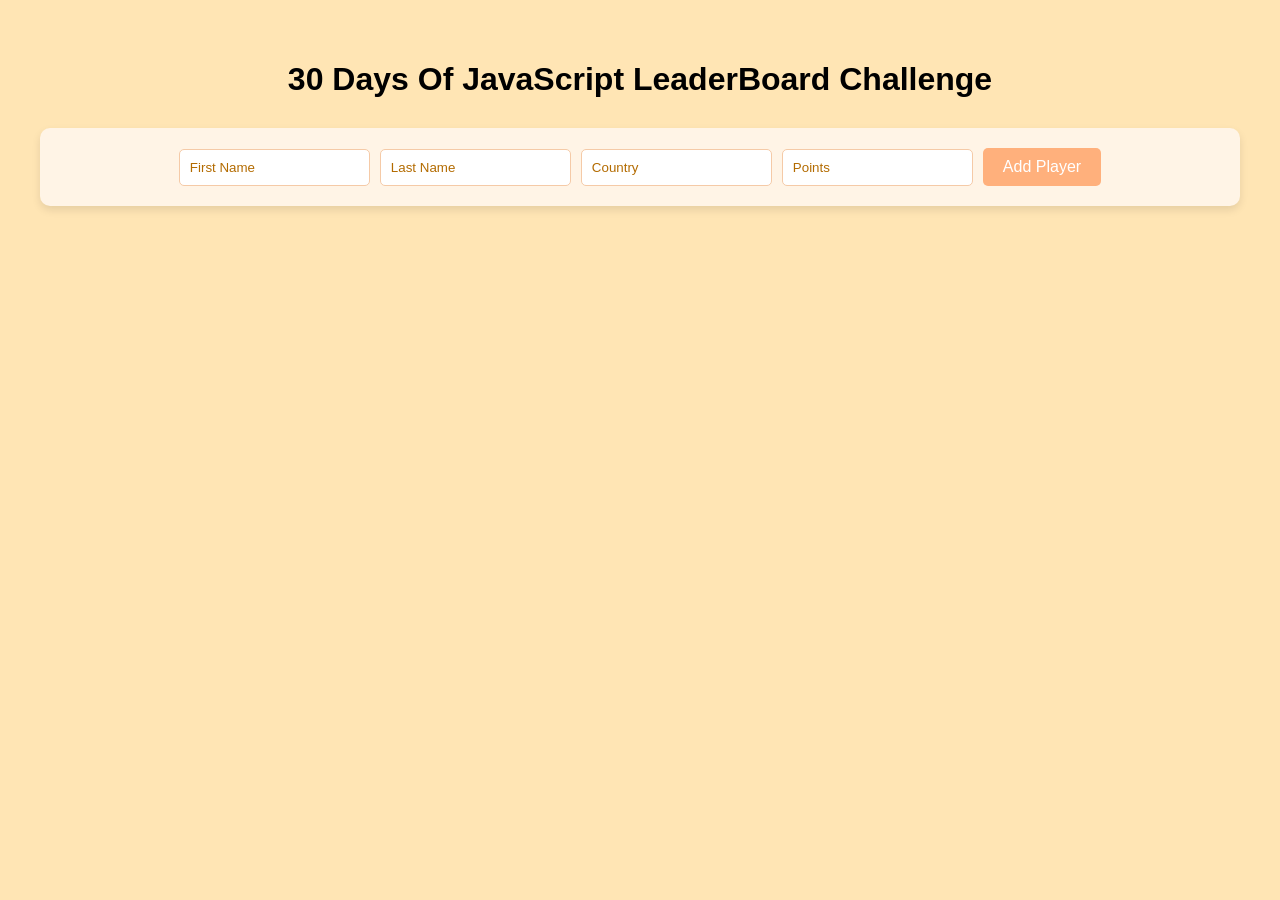
<file: LeaderBoard/index.html>
<!DOCTYPE html>
<html lang="en">
<head>
  <meta charset="UTF-8" />
  <meta name="viewport" content="width=device-width, initial-scale=1.0"/>
  <title>30DaysOfJavaScript: Day 11</title>
  <link rel="stylesheet" href="style.css" />
</head>
<body>
  <h1 id="main-heading">30 Days Of JavaScript LeaderBoard Challenge</h1>

  <div class="form-container">
    <input type="text" class="input-field" id="input-first-name" placeholder="First Name" />
    <input type="text" class="input-field" id="input-last-name" placeholder="Last Name" />
    <input type="text" class="input-field" id="input-country" placeholder="Country" />
    <input type="number" class="input-field" id="input-points" placeholder="Points" />
    <button id="btn-add-player">Add Player</button>
  </div>

  <div id="error-message"></div>
  <div id="player-list"></div>

  <script src="script.js"></script>
</body>
</html>
</file>
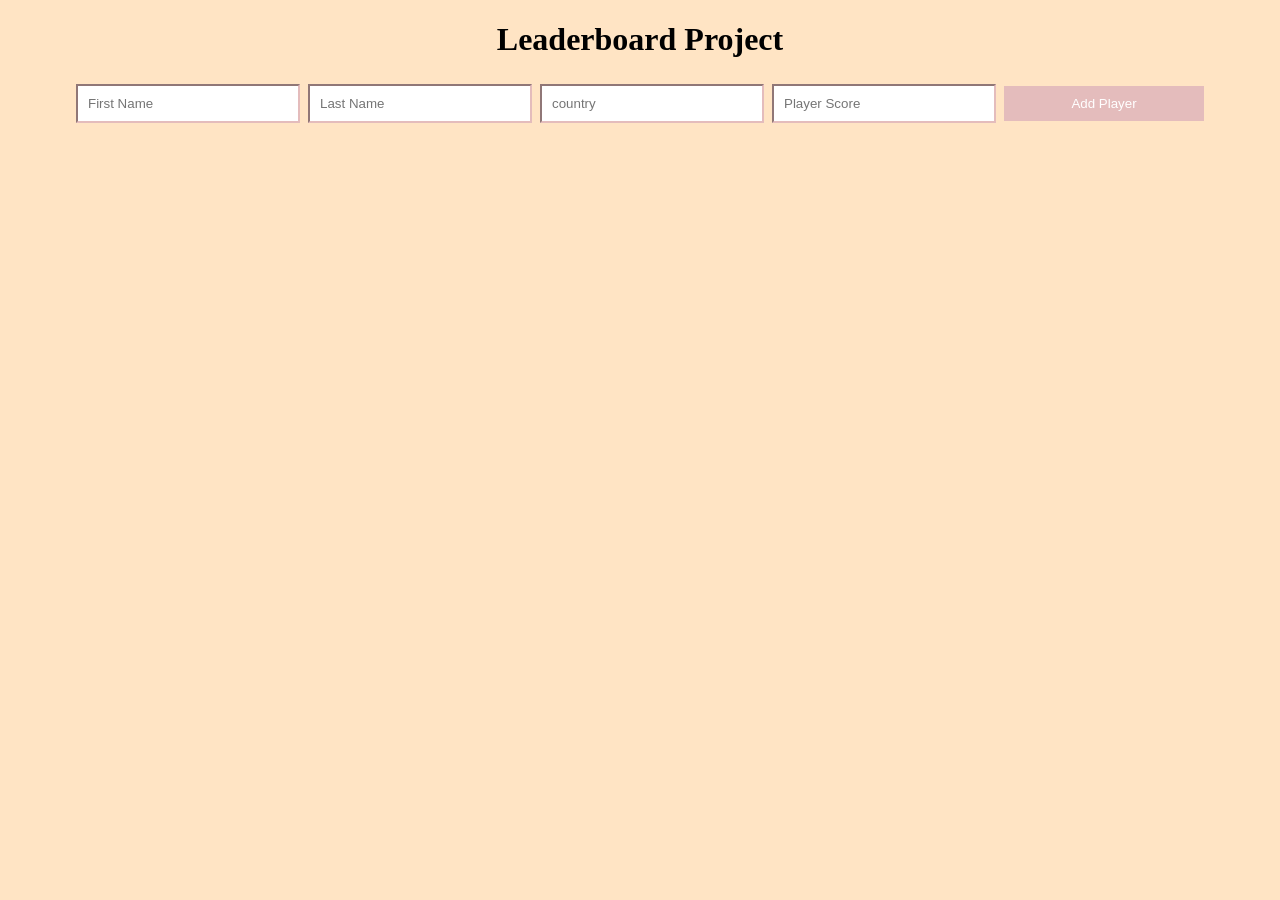
<file: leaderboard_project/index.html>
<!DOCTYPE html>
<html lang="en">

<head>
	<title>Leaderboard </title>
	<link rel="stylesheet" href="css/style.css">
	<script src="./scripts/main.js" defer></script>

</head>

<body>
	<h1 class = "heading">Leaderboard Project</h1>
	<div class = "main_div">
		<input type = "text" placeholder="First Name" name = "fName" class = "fName userData">
		<input type = "text" placeholder="Last Name" name = "lName" class = "lName userData">
		<input type = "text" placeholder="country" name = "country" class = "country userData">
		<input type = "text" placeholder="Player Score" name = "score" class = "score userData"> 
		<button class = "submit">Add Player</button>
		<br>
	</div>
	<div class = "fieldAlert">
		
	</div>
	<div class = "players">

	</div>

</body>

</html>
</file>
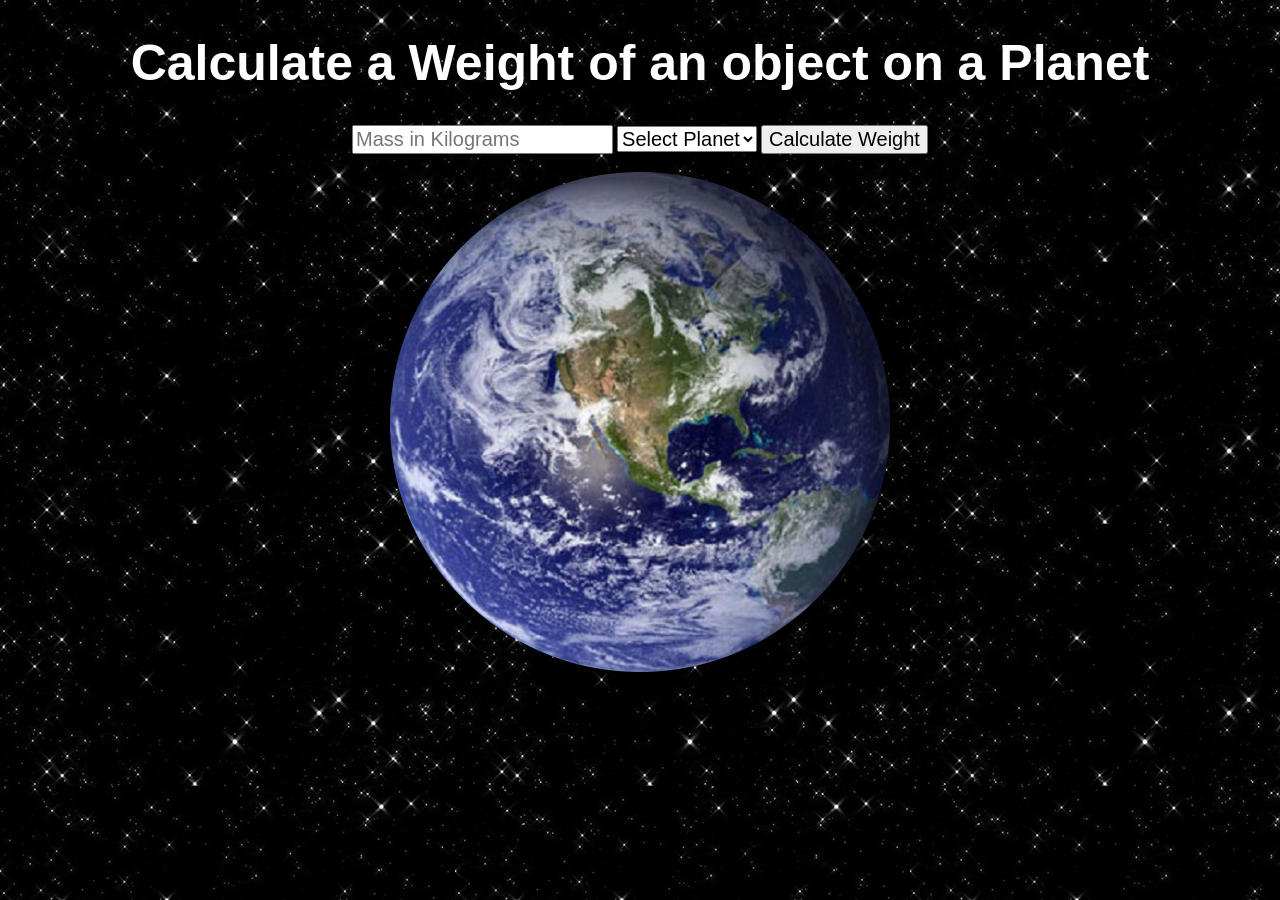
<file: Solar System Porject/index.html>
<!DOCTYPE html>
<html lang="en">
<head>
    <meta charset="UTF-8">
    <meta name="viewport" content="width=device-width, initial-scale=1.0">
    <title>Document</title>
    <link rel="stylesheet" href="style.css">
    <script src="script.js" defer></script>
</head>
</head>
<body>
    <div id="container">
        <h1 id="heading">Calculate a Weight of an object on a Planet</h1>
        <div>
            <input type="text" placeholder="Mass in Kilograms" class="formstyle" id="mass">
            <select class="formstyle" id="planet">
            <option value="" disabled selected>Select Planet</option>
                <option value="Mercury">Mercury</option>
                <option value="Venus">Venus</option>
                <option value="Earth">Earth</option>
                <option value="Mars">Mars</option>
                <option value="Jupiter">Jupiter</option>
                <option value="Saturn">Saturn</option>
                <option value="Uranus">Uranus</option>
                <option value="Neptune">Neptune</option>
                <option value="Pluto">Pluto</option>
            </select>
            <button class="formstyle" >Calculate Weight</button>
        </div>
        <br>
        <div class="flex-container">
            <div class="flex-item image">
            <img src='./images/earth.png' class="planet-image" />
            </div>
                <div class="flex-item description"></div>
        </div>
    </div>
</body>
</html>
</file>
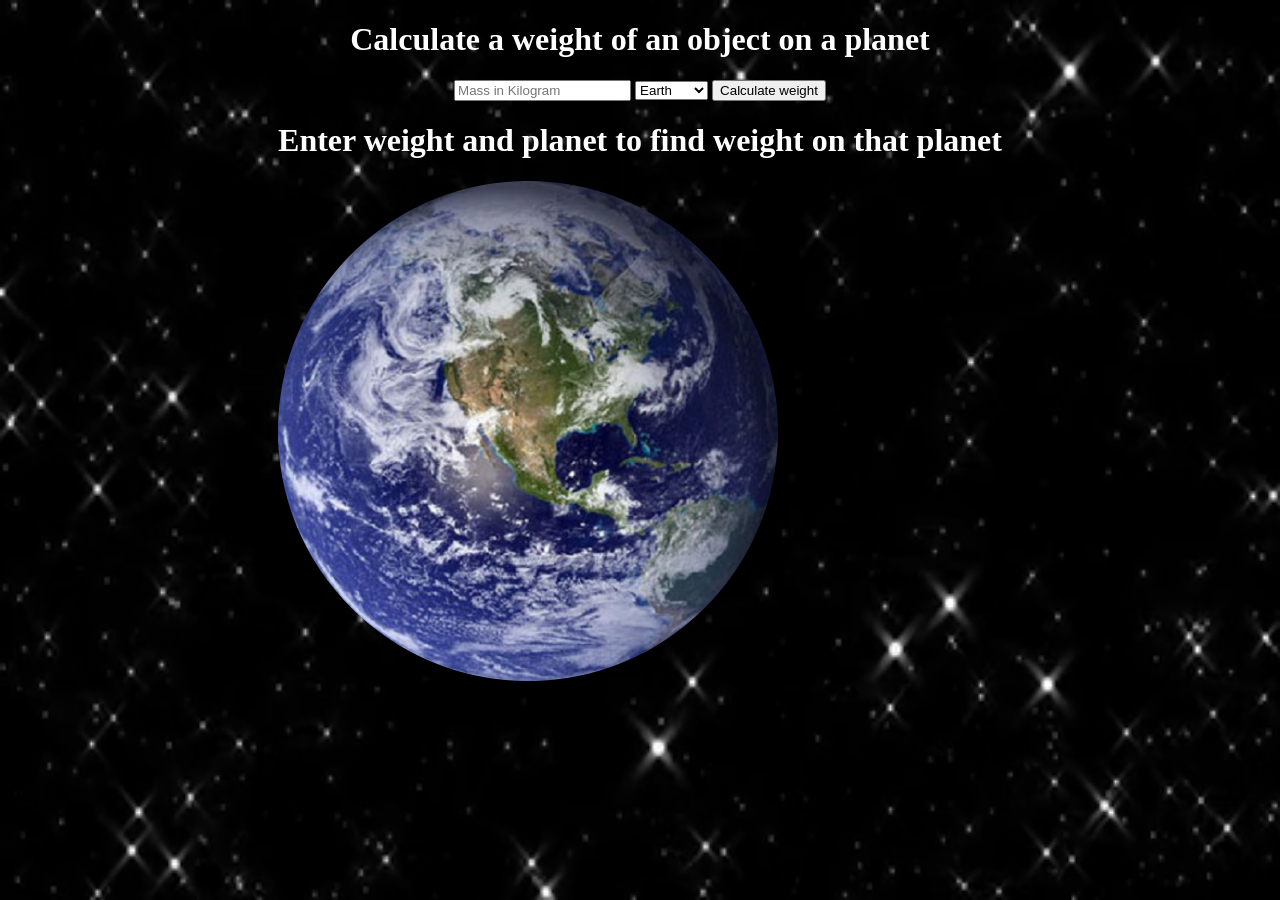
<file: solar-system-project/index.html>
<!DOCTYPE html>
<html lang="en">

<head>
	<title>Solar System: Document Object Model:30 Days Of JavaScript</title>
	<link href="https://fonts.googleapis.com/css?family=Montserrat:300,400,500,600,700&display=swap" rel="stylesheet">
	<link rel="stylesheet" href="style.css">
</head>

<body>
	<header class = "planet-header">
		<h1>Calculate a weight of an object on a planet</h1>

		<input type="text" id="mass" placeholder="Mass in Kilogram" />
		<select>
			<option value='earth'>Earth </option>
			<option value='jupiter'>Jupiter </option>
			<option value='mars'>Mars </option>
			<option value='mercury'>Mercury </option>
			<option value='moon'>Moon </option>
			<option value='neptune'>Neptune </option>
			<option value='pluto'>Pluto </option>
			<option value='saturn'>Saturn </option>
			<option value='uranus'>Uranus </option>
			<option value='venus'>Venus </option>

		</select>
		<button class = "submit">Calculate weight</button>

	</header>
	<main>
		<div class="flex-container">
			<div class="flex-item image">
				<h1 id = "result" >Enter weight and planet to find weight on that planet</h1>
				<img src='./images/earth.png' class="planet-image" />
			</div>
			<div class="flex-item description"></div>

		</div>


	</main>

	<script src="./scripts/main.js"></script>
</body>

</html>
</file>
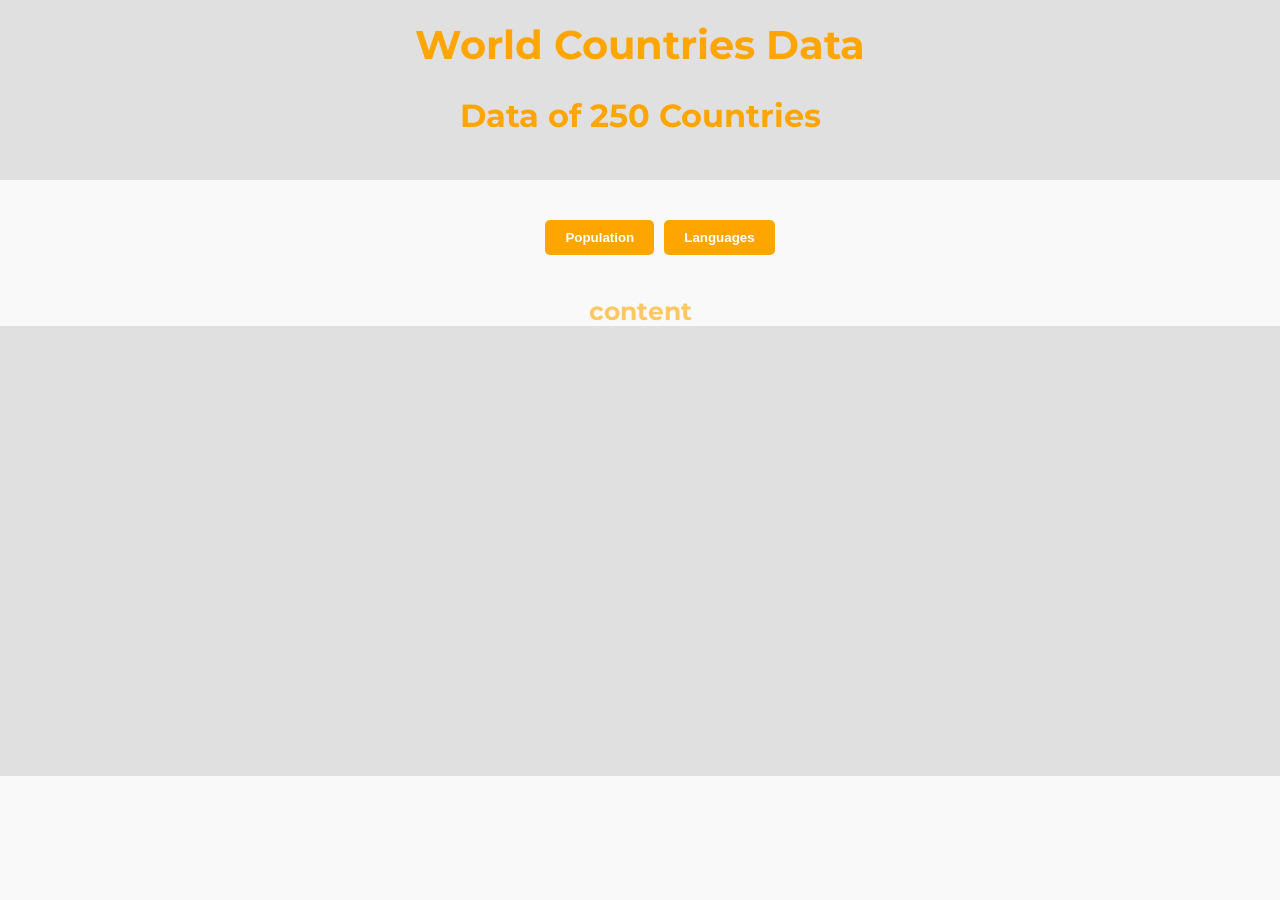
<file: world visualization 1/index.html>
<!DOCTYPE html>
<html lang="en">

<head>
	<meta charset="UTF-8" />
	<meta name="viewport" content="width=device-width, initial-scale=1.0" />
	<meta http-equiv="X-UA-Compatible" content="ie=edge" />
	<title>World Countries Data</title>
	<link href="https://fonts.googleapis.com/css?family=Montserrat" rel="stylesheet" />
	<link rel="stylesheet" href="./style.css" />
</head>

<body>
	<header id="countries">
		<h1 class="page-title">World Countries Data</h1>
		<h2 class="page-subtitle">Data of 250 Countries</h2>
	</header>
	<main>
		<div class="wrapper">
			<div class="graph-buttons">
				<button class="population">Population</button>
				<button class="languages">Languages</button>
			</div>
			<h4 class="graph-title"></h4>
			<div class="graphs">
				<div class="graph-wrapper" id="stat"></div>
			</div>
		</div>
	</main>
    <div id="content">content</div>
    <div id="graph" class="graph-display"></div>
	<script src="./countries_data_old.js"></script>
    <script src="./script.js"></script>

</body>

</html>
</file>
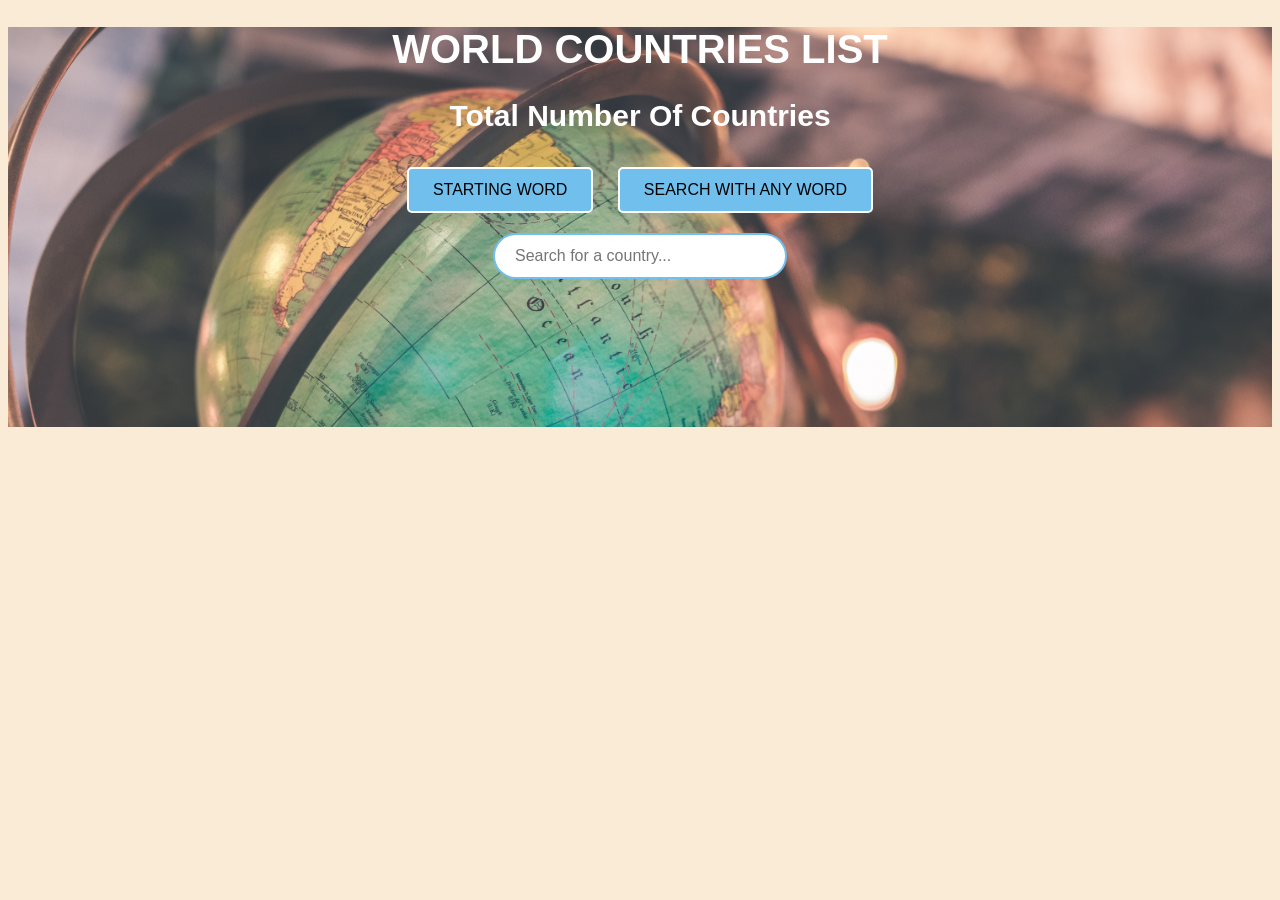
<file: world visualization 2/index.html>
<!DOCTYPE html>
<html lang="en">
<head>
  <title>30DaysOfJavaScript: Day 11</title>
  <link rel="stylesheet" href="style.css">
</head>
<body>
  <div class="nav-bar">
    <h1 id="page-title">WORLD COUNTRIES LIST</h1>
    <h2 id="country-count-title">Total Number Of Countries</h2>

    <button id="btn-starting-word">STARTING WORD</button>
    <button id="btn-contains-word">SEARCH WITH ANY WORD</button>

    <div>
      <input type="text" id="country-search-input" placeholder="Search for a country...">
    </div>
  </div>

  <div id="country-list"></div>

  <script src="./countries.js"></script>
  <script src="./script.js"></script>
</body>
</html>
</file>
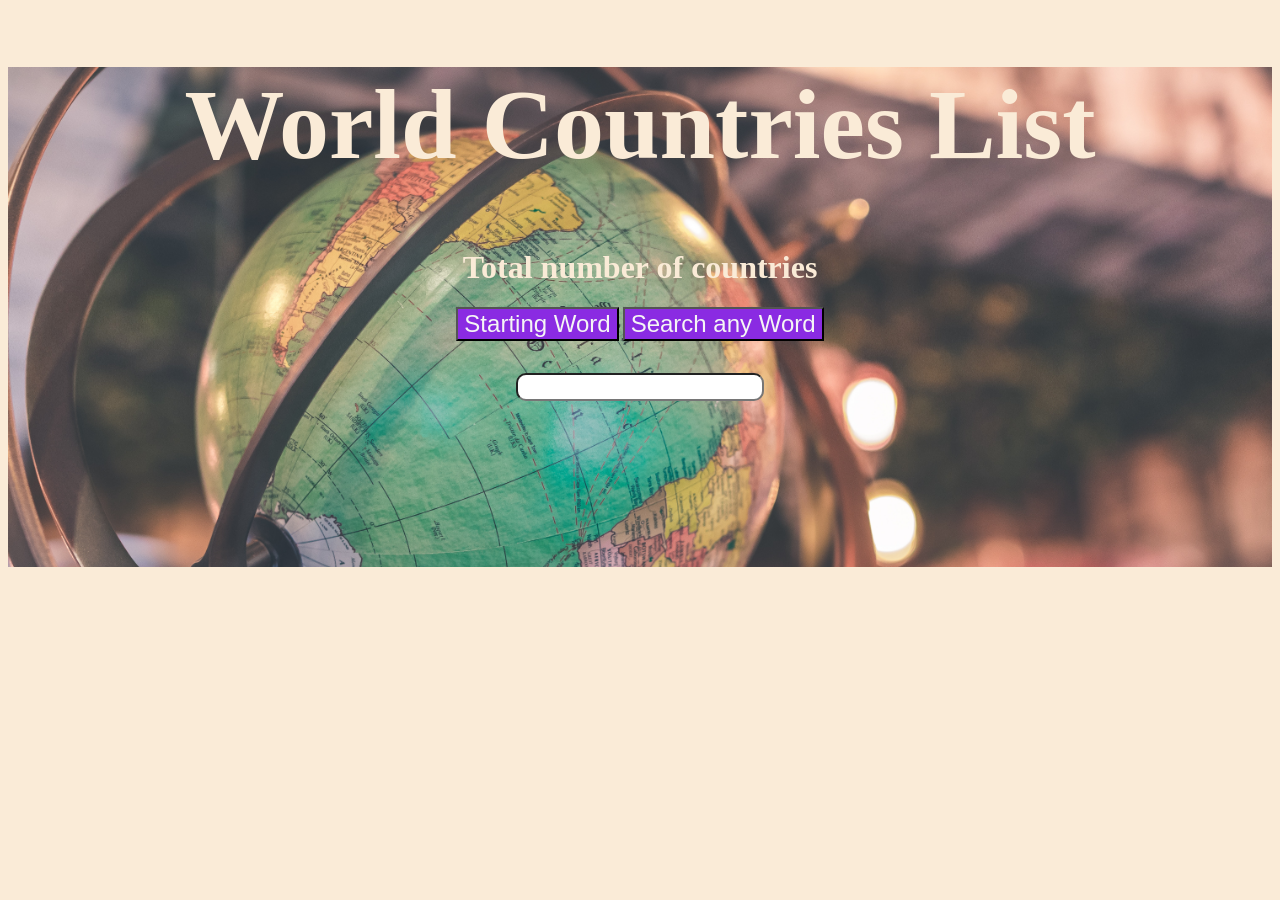
<file: world-data2-project/index.html>
<!DOCTYPE html>
<html lang="en">

<head>
	<title>30DaysOfJavaScript:11 Day </title>
	<link rel="stylesheet" href="./css/style.css" />
	<script type="module" src="./scripts/main.js" defer></script>

</head>

<body>
	<div class = "heading">
		<h1 class = "title">World Countries List</h1>
		<h1>Total number of countries</h1>
		<button class = "startingBtn btn"> Starting Word</button>
		<button class = "searchAnyBtn btn"> Search any Word</button>
		<br>
		<input type = "text" class = "user_input" name = "inp">
	</div>

	<div class="countries">

	</div>

</body>

</html>
</file>
<file: LeaderBoard/style.css>
body {
  font-family: Arial, sans-serif;
  background-color: #ffe5b4;
  padding: 40px;
  margin: 0;
  text-align: center;
}

#main-heading {
  margin-bottom: 30px;
}

.form-container {
  display: flex;
  justify-content: center;
  align-items: center;
  gap: 10px;
  background-color: #fff4e6;
  padding: 20px;
  border-radius: 10px;
  box-shadow: 0 4px 8px rgba(0, 0, 0, 0.1);
  flex-wrap: wrap;
}

.input-field {
  padding: 10px;
  border: 1px solid #f5caa7;
  border-radius: 5px;
  background-color: #fff;
}

.input-field::placeholder {
  color: #b36b00;
}

button {
  background-color: #ffb07c;
  color: #fff;
  border: none;
  padding: 10px 20px;
  font-size: 16px;
  border-radius: 5px;
  cursor: pointer;
  transition: background-color 0.3s ease;
}

button:hover {
  background-color: #e6956b;
}

#player-list {
  margin-top: 20px;
}

.row {
  display: flex;
  align-items: center;
  justify-content: space-between;
  background-color: #f0a76c;
  padding: 10px 20px;
  margin: 10px 0;
  border-radius: 8px;
  box-shadow: 0 2px 6px rgba(0, 0, 0, 0.1);
  color: #fff;
  flex-wrap: wrap;
}

.row p {
  margin: 0 10px;
  font-weight: bold;
  min-width: 100px;
  text-align: center;
}

.pButton {
  width: 40px;
  height: 40px;
  border-radius: 50%;
  border: none;
  background-color: #e74c3c;
  color: white;
  font-size: 14px;
  font-weight: bold;
  cursor: pointer;
  margin-left: 10px;
  display: flex;
  align-items: center;
  justify-content: center;
  transition: background-color 0.3s ease, transform 0.2s ease;
}

.pButton:hover {
  background-color: #c0392b;
  transform: scale(1.1);
}
</file>
<file: leaderboard_project/css/style.css>
.heading{
    text-align: center;
}
body{
  background-color: bisque;
}
.main_div{
    display: flex;
    justify-content: center;
    align-items: center;
    text-align: center;
    
}
.userData{
    margin: 4px;
    padding: 10px;
    width: 200px;
    border-color: #e4bcbc;
}
.submit{
    background-color:#e4bcbc;
    margin: 4px;
    padding: 10px;
    width: 200px;
    color: white;
    border: none;
}
.fieldAlert{
    display: flex;
    justify-content: center;
    align-items: center;
    text-align: center;
}
.players {
  display: flex;
  flex-direction: column;
  align-items: center;
  margin-top: 20px; 
  width: 100%;
}

.players div {
  display: flex;
  align-items: center;
  justify-content: space-between;
  background-color: #e4bcbc;
  padding: 12px;
  margin-bottom: 12px;
  border-radius: 8px;
  width: 90%;              
  max-width: 1000px;      
  box-shadow: 0 2px 5px rgba(0, 0, 0, 0.1);
}


.players button {
  width: 35px;
  height: 35px;
  border-radius: 50%;
  border: none;
  font-size: 14px;
  font-weight: bold;
  color: white;
  margin-left: 6px;
  cursor: pointer;
  transition: background-color 0.3s ease;
  display: flex;
  justify-content: center;
  align-items: center;
}


.deleteBtn {
  background-color: #e74c3c; 
}

.addBtn {
  background-color: #2ecc71; 
}

.subBtn {
  background-color: #3498db; 
}

.players button:hover {
  opacity: 0.9;
}
</file>
<file: Solar System Porject/style.css>
body{
    background-image: url('./images/galaxy.gif');
    background-color: black;
    text-align: center;

}
#heading{
    color: white;
    font-family: 'Franklin Gothic Medium', 'Arial Narrow', Arial, sans-serif;
    font-size:50px
}
#print{
    color: white;
    font-family: 'Franklin Gothic Medium', 'Arial Narrow', Arial, sans-serif;
    font-size:30px
}
.formstyle{
    font-size: 20px;
}
</file>
<file: solar-system-project/style.css>
body {
  background-image: url('./images/galaxy.gif');
  background-repeat: no-repeat;
  background-attachment: fixed;
  background-size: 100% 100%;
  color: white;
}
.planet-header{
    text-align: center;
}
.flex-container{
    display: flex;
    justify-content: center;
}
</file>
<file: world visualization 1/style.css>
/* Center everything in the page */
body {
  font-family: 'Montserrat', sans-serif;
  background-color: #f9f9f9;
  margin: 0;
  padding: 0;
  display: flex;
  flex-direction: column;
  align-items: center;
}
#countries{
  width: 100vw;
  height: 20vh;
  background-color: #e0e0e0;
}
#content{
    color: rgba(255, 166, 0, 0.61);
    font-weight: bolder;
    font-size: 25px;

}

/* Header Styles */
h1.page-title {
  text-align: center;
  color: orange;
  font-size: 2.5rem;
  margin-top: 20px;
}

h2.page-subtitle {
  text-align: center;
  color: orange;
  font-size: 2rem;
  margin-top: 10px;
}

h3.section-heading {
  text-align: center;
  color: #777;
  font-size: 1.2rem;
  margin-top: 10px;
}

.subtitle {
  text-align: center;
  font-size: 1rem;
  color: #555;
}

.wrapper {
  max-width: 900px;
  width: 100%;
  padding: 20px;
  align-items: center;
}

/* Graph buttons */
.graph-buttons {
  display: flex;
  justify-content: center;
  gap: 10px;
  margin: 20px 0;
}

.graph-buttons button {
  background-color: orange;
  border: none;
  padding: 10px 20px;
  font-weight: bold;
  color: white;
  border-radius: 5px;
  cursor: pointer;
}

/* Graph background box */
#graph {
  width: 100vw;
  height: 50vh;
  background-color: #e0e0e0;
  display: flex;
  flex-direction: column;
  align-items: center;
  justify-content: center;
  padding-top: 30px;
  box-sizing: border-box;
}

.graph-display {
  width: 100%;
  display: flex;
  flex-direction: column;
  gap: 10px;
  align-items: center;
}

/* Each row in the graph */
.graph-row {
  display: flex;
  align-items: center;
  gap: 15px;
  width: 80%;
}

/* Country and language label */
.country-label,
.language-label {
  width: 120px;
  font-weight: bold;
  font-size: 1rem;
  color: #444;
  text-align: right;
}

/* Bar styling */
.bar {
  height: 25px;
  background-color: orange;
  border-radius: 4px;
  flex-shrink: 0;
}

/* Value label next to bar */
.value-label {
  margin-left: 10px;
  min-width: 50px;
  font-size: 0.95rem;
  color: #444;
}
</file>
<file: world visualization 2/style.css>
body {
  background-color: antiquewhite;
}

.nav-bar {
  width: 100%;
  height: 400px;
  text-align: center;
  font-family: Arial, Helvetica, sans-serif;
  background: url("./images/globe-2.jpg");
  background-size: cover;
  color: white;
}

#page-title {
  font-size: 40px;
}

#country-count-title {
  font-size: 30px;
}

button {
  padding: 12px 24px;
  font-size: 16px;
  background-color: rgb(113, 191, 236);
  color: black;
  border: 2px solid white;
  border-radius: 5px;
  cursor: pointer;
  margin: 10px;
  transition: background-color 0.3s, color 0.3s, transform 0.2s;
}

button:hover {
  background-color: white;
  color: rgb(113, 191, 236);
  transform: scale(1.05);
}

#country-search-input {
  padding: 12px 20px;
  font-size: 16px;
  border: 2px solid rgb(113, 191, 236);
  border-radius: 500px;
  outline: none;
  margin-top: 10px;
  width: 250px;
  transition: border-color 0.3s, box-shadow 0.3s;
}

#country-search-input:focus {
  border-color: white;
  box-shadow: 0 0 8px rgb(245, 9, 245);
}

#country-list {
  display: grid;
  grid-template-columns: repeat(auto-fill, minmax(150px, 1fr));
  gap: 20px;
  padding: 40px;
  justify-items: center;
}

.country-box {
  width: 150px;
  height: 150px;
  background-image: url('./images/map_image.jpg');
  background-size: cover;
  background-position: center;
  border-radius: 10px;
  display: flex;
  justify-content: center;
  align-items: center;
  color: black;
  font-weight: bold;
  text-align: center;
  font-size: 14px;
  box-shadow: 0 4px 10px rgba(0, 0, 0, 0.3);
  transition: transform 0.2s, box-shadow 0.2s;
}

.country-box:hover {
  transform: scale(1.05);
  box-shadow: 0 6px 15px rgba(0, 0, 0, 0.4);
}
</file>
<file: world-data2-project/css/style.css>
body{
    background-color: antiquewhite;

}
.heading{
    background-image: url("../images/globe-2.jpg");
    /*background-size: 50% 50%;*/
    background-size: cover;
    height: 500px;
    text-align: center;
    color: antiquewhite;
}
.title{
    font-size: 100px;
}
.btn{
    background-color: blueviolet;
    color: whitesmoke;
    font-size: x-large;
}

.user_input{
    border-radius: 10px;
    font-size: larger;
}

.countries{
    display: flex;
    flex-wrap: wrap;
    gap: 5px;

}

.country{
    background-image: url("../images/map_image.jpg");
    height: 100px;
    background-size: cover;
    flex: 1 0 21%; /* grow, don’t shrink, base 21% width (~5 per row with gap) */
    height: 200px;  /* fixed height for equal block height */
    box-sizing: border-box;
    border: 1px solid #ccc;
    background-color: #fff;
    display: flex;
    flex-direction: column;
    align-items: center;
    justify-content: center;
    text-align: center;
}
.searchAnyBtn{
    margin-bottom: 2rem;
    
}
</file>
